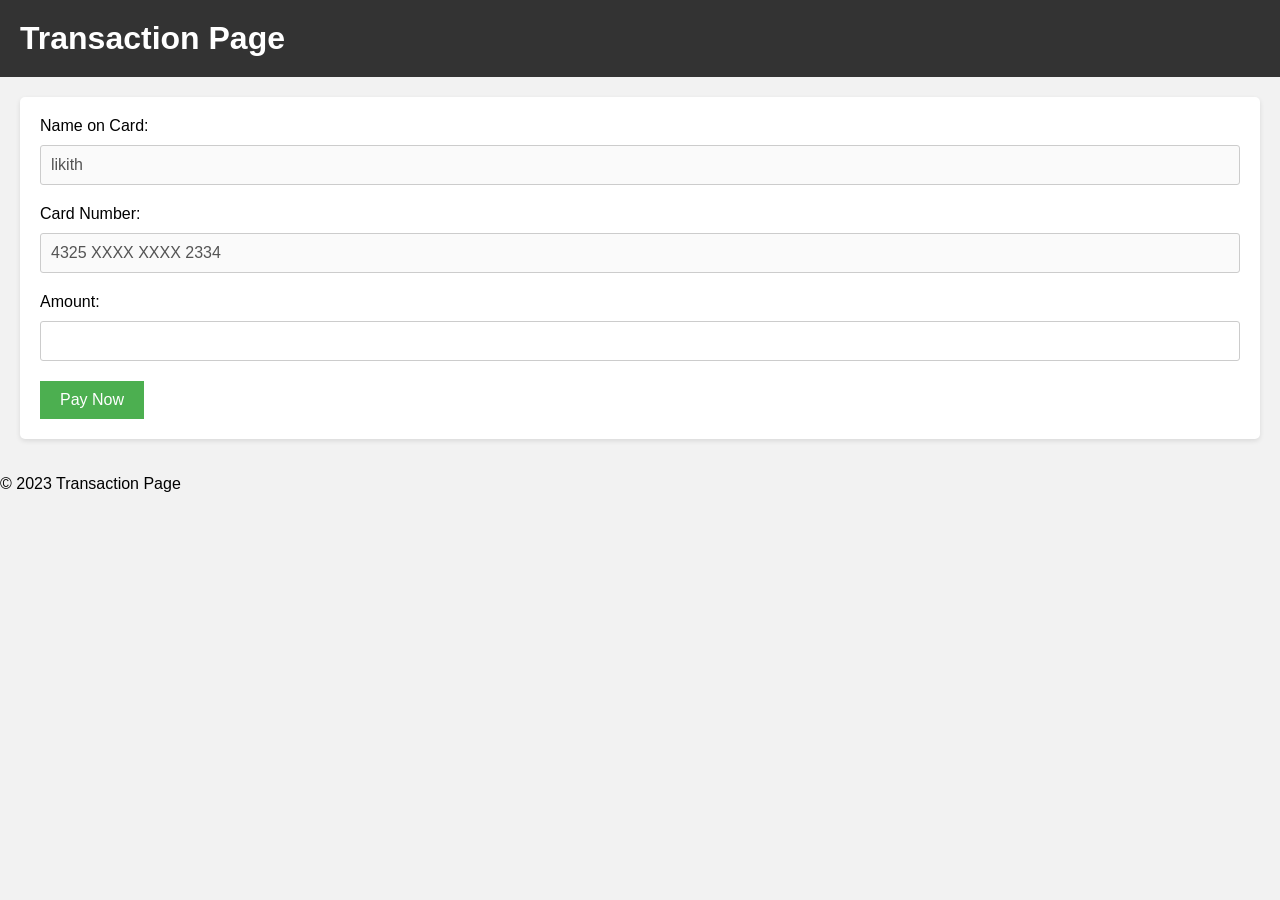
<file: index.html>
<!DOCTYPE html>
<html>
<head>
	<title>Transaction Page</title>
	<meta charset="utf-8">
	<meta name="viewport" content="width=device-width, initial-scale=1">
	<link rel="stylesheet" href="main.css">
</head>
<body>
	<header>
		<h1>Transaction Page</h1>
	</header>

	<main>
		<form action="res.html" method="get">
			
			<label for="card-name">Name on Card:</label>
			<input type="text" id="card-name" name="card-name" value="likith" disabled>
			<label for="card-number">Card Number:</label>
			<input type="text" id="card-number" name="card-number" value="4325 XXXX XXXX 2334" disabled>
			<label for="amount">Amount:</label>
			<input type="number" id="amount" name="amount" required>
			<button type="submit">Pay Now</button>
		</form>
	</main>

	<footer>
		<p>&copy; 2023 Transaction Page</p>
	</footer>

	
</body>
</html>
</file>
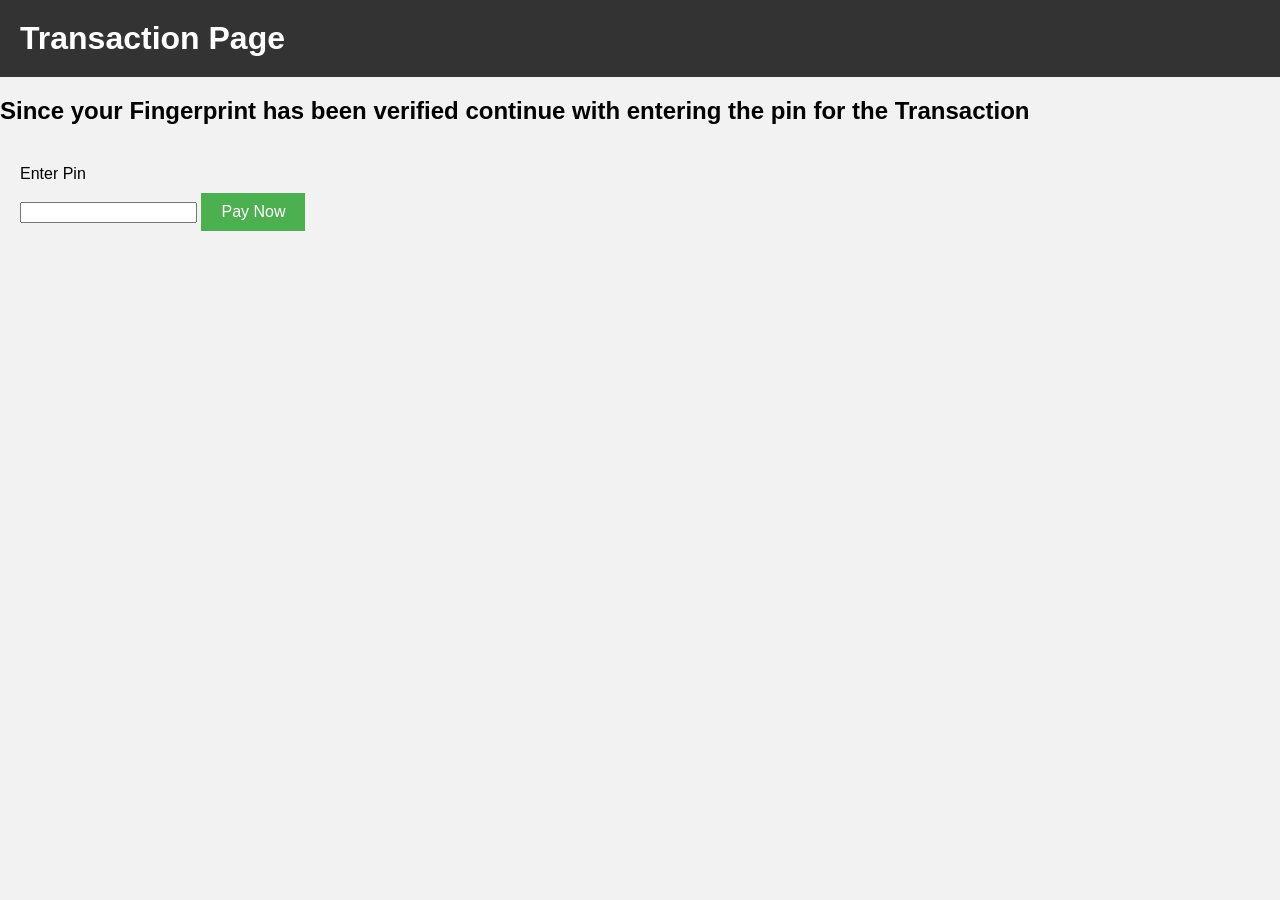
<file: pay.html>
<!DOCTYPE html>
<html>
    <head>
        <html>
<head>
	<title>Transaction processing</title>
	<meta charset="utf-8">
	<meta name="viewport" content="width=device-width, initial-scale=1">
	<link rel="stylesheet" href="main.css">
</head>
<body>
	<header>
		<h1>Transaction Page</h1>
	</header>
    <h2>Since your Fingerprint has been verified continue with entering the pin for the Transaction</h2>
    <main>
        <label for="Pin" aria-setsize="25">Enter Pin</label>
        <input type="password" id="Pin" name="Pin" required>
        <button type="submit">Pay Now</button>
    </main>
    
</body>
</html>
</file>
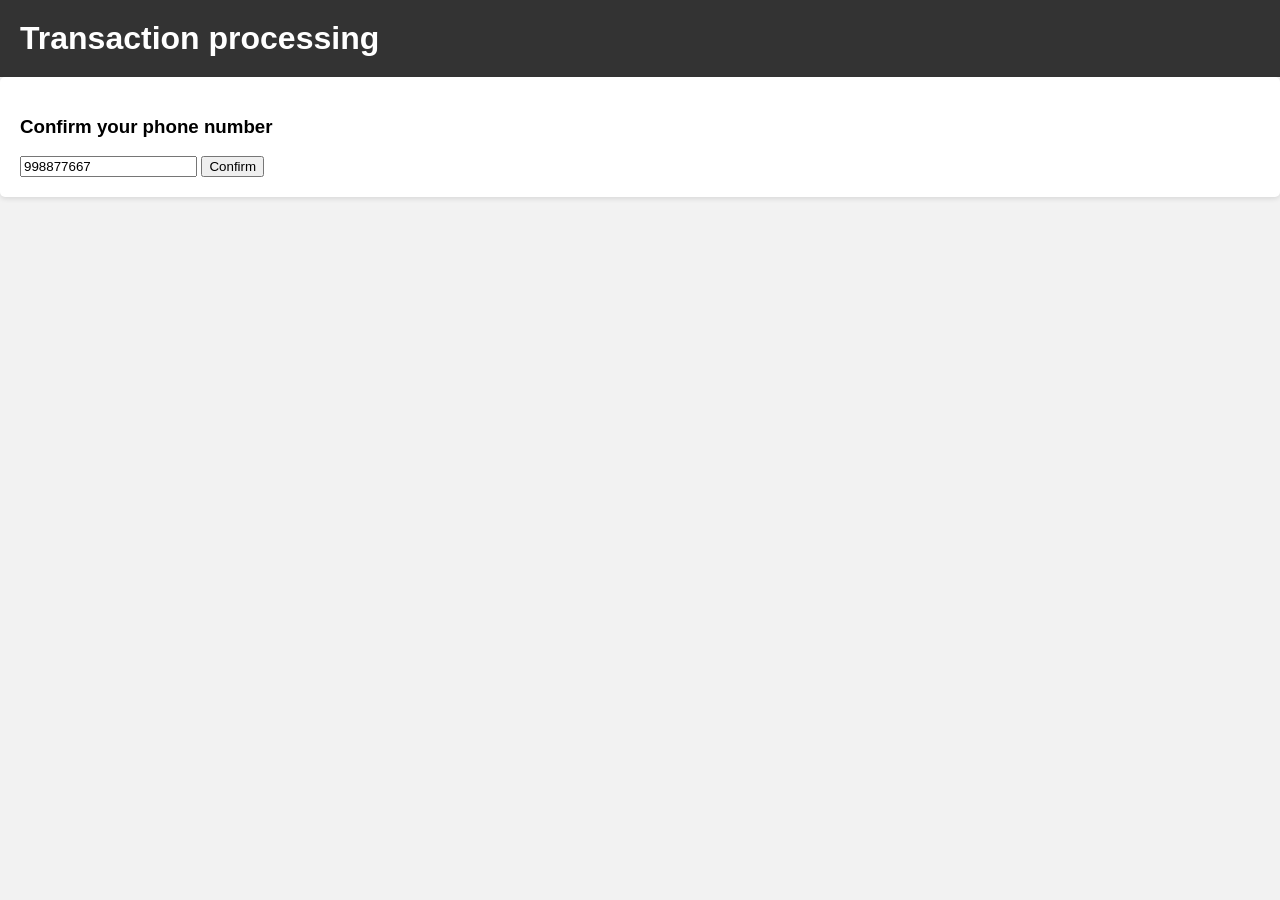
<file: res.html>
<!DOCTYPE html>
<html>
<head>
	<title>Result</title>
	<meta charset="utf-8">
	<meta name="viewport" content="width=device-width, initial-scale=1">
	<link rel="stylesheet" href="main.css">
</head>
<body>
	<header>
<h1>
	Transaction processing
</h1>
	</header>
	<form id="myForm" >
		<h3>Confirm your phone number</h3>
		<input type="tel" id="number" name="number" value="998877667" required>
		<button onclick="redirectToTransaction()">Confirm</button>
	</form>

	<div id="message"></div>

<script>
  document.getElementById("myForm").addEventListener("submit", function(event) {
    event.preventDefault(); // prevent the form from submitting
        var a=document.getElementsByName("number")[0].value;
		var message= "Verify your fingerprint, link is sent to " + a ;
		document.getElementById("message").innerHTML = message;
  });
        function redirectToTransaction() {
          window.location.href = "transaction.html";
        }
</script>
</body>
</html>
</file>
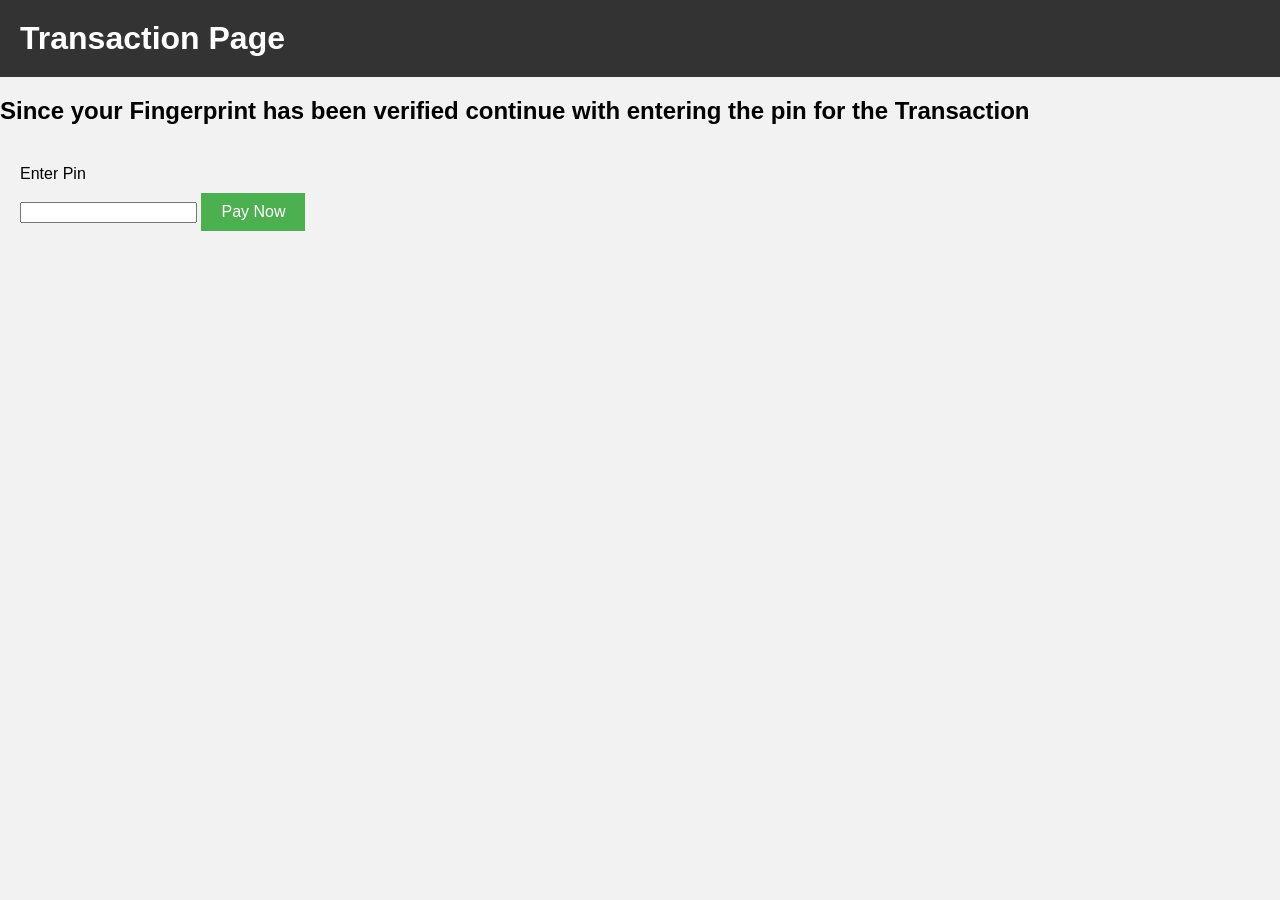
<file: transaction.html>
<!DOCTYPE html>
<html>
<head>
  <title>Redirecting to Payment Gateway</title>
  <script type="text/javascript">
    function redirect() {
      var paymentGatewayUrl = "https://likithrama.github.io/debitcardsecurity/pay.html";
      var transactionData = {
        amount: 100,
        currency: "USD",
        orderId: "12345"
      };
      var form = document.createElement("form");
      form.setAttribute("method", "POST");
      form.setAttribute("action", paymentGatewayUrl);
      for (var key in transactionData) {
        if (transactionData.hasOwnProperty(key)) {
          var input = document.createElement("input");
          input.setAttribute("type", "hidden");
          input.setAttribute("name", key);
          input.setAttribute("value", transactionData[key]);
          form.appendChild(input);
        }
      }
      document.body.appendChild(form);
      form.submit();
    }
  </script>
</head>
<body onload="redirect()">
  <h1>Redirecting to Payment Gateway</h1>
  <p>Please wait while we redirect you to the payment gateway...</p>
</body>
</html>
</file>
<file: main.css>
body {
	background-color: #f2f2f2;
	font-family: Arial, sans-serif;
	margin: 0;
	padding: 0;
}

header {
	background-color: #333;
	color: #fff;
	padding: 20px;
}

h1 {
	margin: 0;
}

main {
	padding: 20px;
}

form {
	background-color: #fff;
	border-radius: 5px;
	box-shadow: 0 2px 5px rgba(0,0,0,0.1);
	padding: 20px;
}

label {
	display: block;
	margin-bottom: 10px;
}

input[type="number"],
input[type="text"],
input[type="month"] {
	border-radius: 3px;
	border: 1px solid #ccc;
	box-sizing: border-box;
	display: block;
	font-size: 16px;
	margin-bottom: 20px;
	padding: 10px;
	width: 100%;
}

button[type="submit"] {
	background-color: #4CAF50;
	border: none;
	color: #fff;
	cursor: pointer;
	font-size: 16px;
	padding: 10px 20px;
}

button[type="submit"]:hover {
	background-color: #3e8e41;
}
</file>
